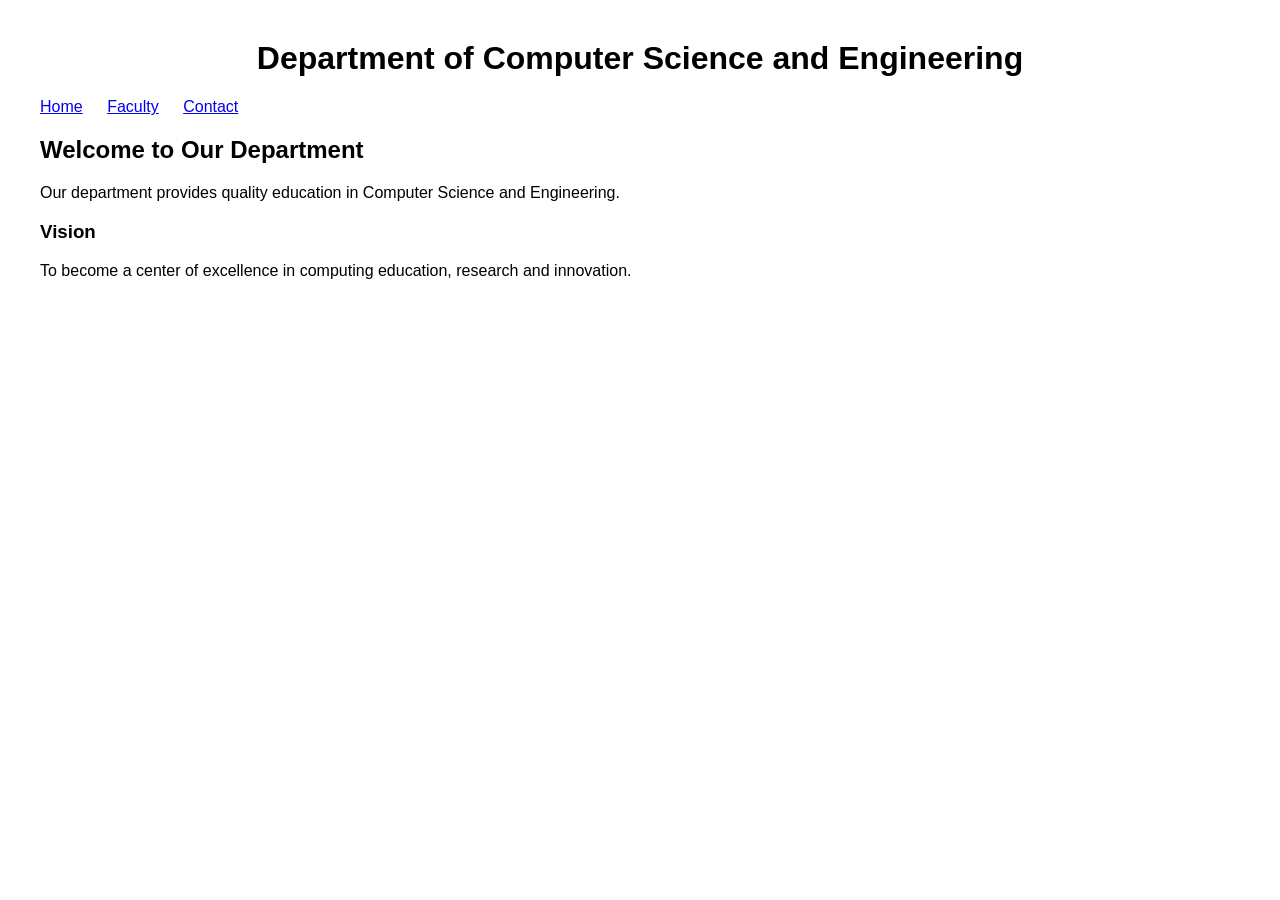
<file: index.html>
<!DOCTYPE html>
<html>
<head>
    <title>CSE Department</title>
    <link rel="stylesheet" href="style.css">
</head>
<body>
    <h1>Department of Computer Science and Engineering</h1>

    <nav>
        <a href="index.html">Home</a>
        <a href="faculty.html">Faculty</a>
        <a href="contact.html">Contact</a>
    </nav>

    <h2>Welcome to Our Department</h2>
    <p>Our department provides quality education in Computer Science and Engineering.</p>

    <h3>Vision</h3>
    <p>To become a center of excellence in computing education, research and innovation.</p>
</body>
</html>
</file>
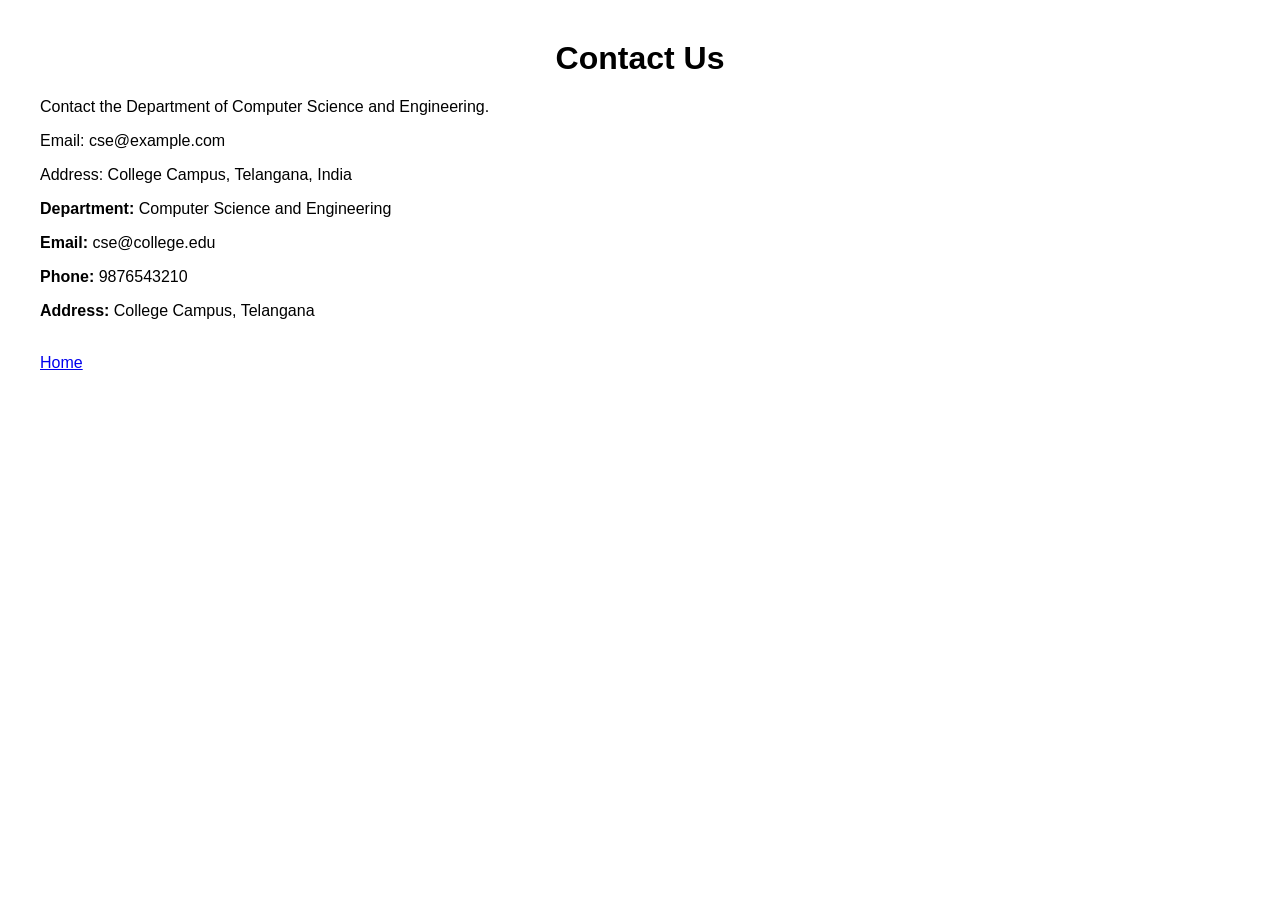
<file: contact.html>
<!DOCTYPE html>
<html>
<head>
    <title>Contact - CSE Department</title>
    <link rel="stylesheet" href="style.css">
</head>
<body>
    <h1>Contact Us</h1>
    <p>Contact the Department of Computer Science and Engineering.</p>

    <p>Email: cse@example.com</p>

    <p>Address: College Campus, Telangana, India</p>

    <p><strong>Department:</strong> Computer Science and Engineering</p>
    <p><strong>Email:</strong> cse@college.edu</p>
    <p><strong>Phone:</strong> 9876543210</p>
    <p><strong>Address:</strong> College Campus, Telangana</p>

    <br>
    <a href="index.html">Home</a>
</body>
</html>
</file>
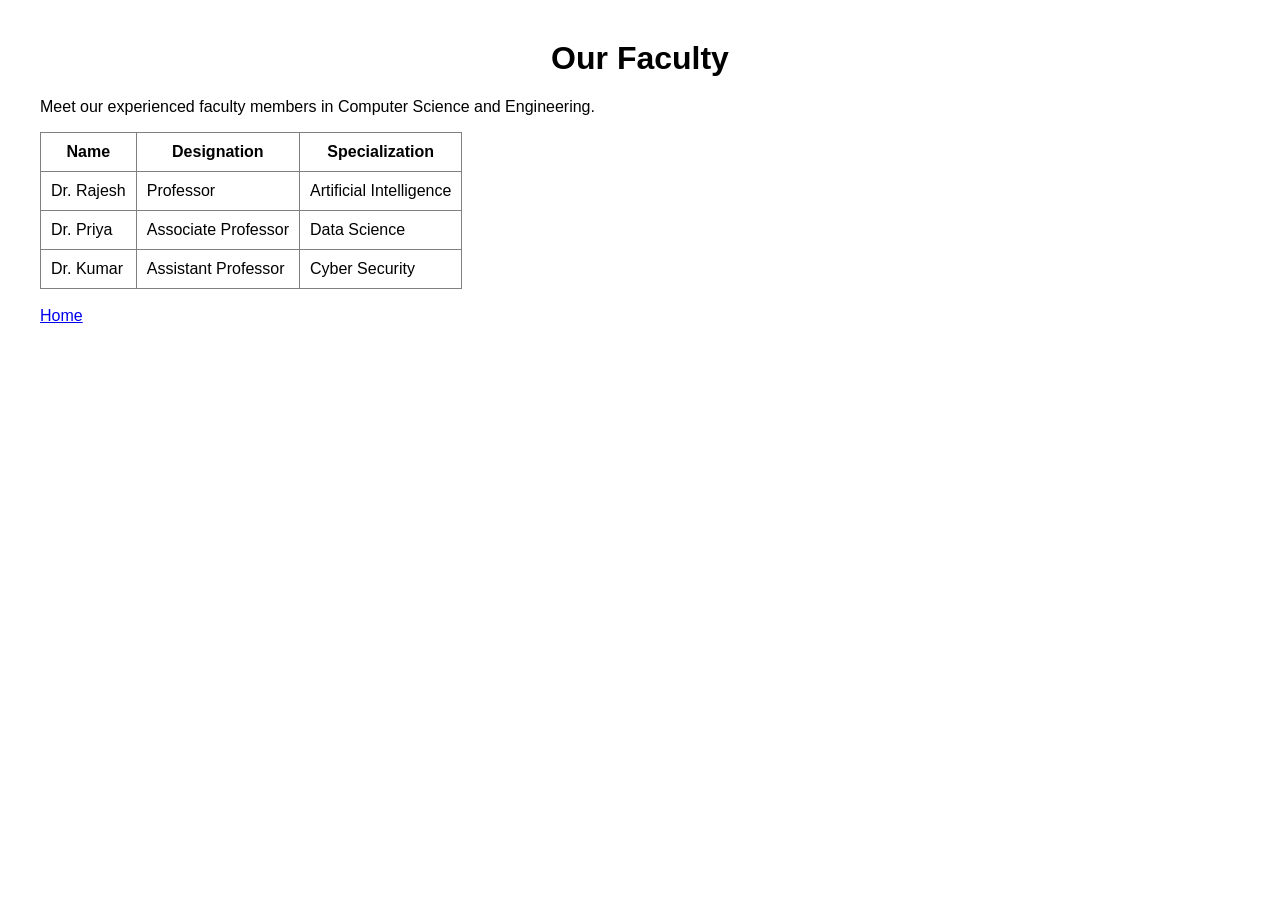
<file: faculty.html>
<!DOCTYPE html>
<html>
<head>
    <title>Faculty - CSE Department</title>
    <link rel="stylesheet" href="style.css">
</head>
<body>
    <h1>Our Faculty</h1>
    <p>Meet our experienced faculty members in Computer Science and Engineering.</p>

    <table border="1">
        <tr>
            <th>Name</th>
            <th>Designation</th>
            <th>Specialization</th>
        </tr>
        <tr>
            <td>Dr. Rajesh</td>
            <td>Professor</td>
            <td>Artificial Intelligence</td>
        </tr>
        <tr>
            <td>Dr. Priya</td>
            <td>Associate Professor</td>
            <td>Data Science</td>
        </tr>
        <tr>
            <td>Dr. Kumar</td>
            <td>Assistant Professor</td>
            <td>Cyber Security</td>
        </tr>
    </table>

    <br>
    <a href="index.html">Home</a>
</body>
</html>
</file>
<file: style.css>
body {
    font-family: Arial, sans-serif;
    margin: 40px;
}

h1 {
    text-align: center;
}

nav {
    margin: 20px 0;
}

nav a {
    margin-right: 20px;
}

table {
    border-collapse: collapse;
}

th, td {
    padding: 10px;
}
</file>
